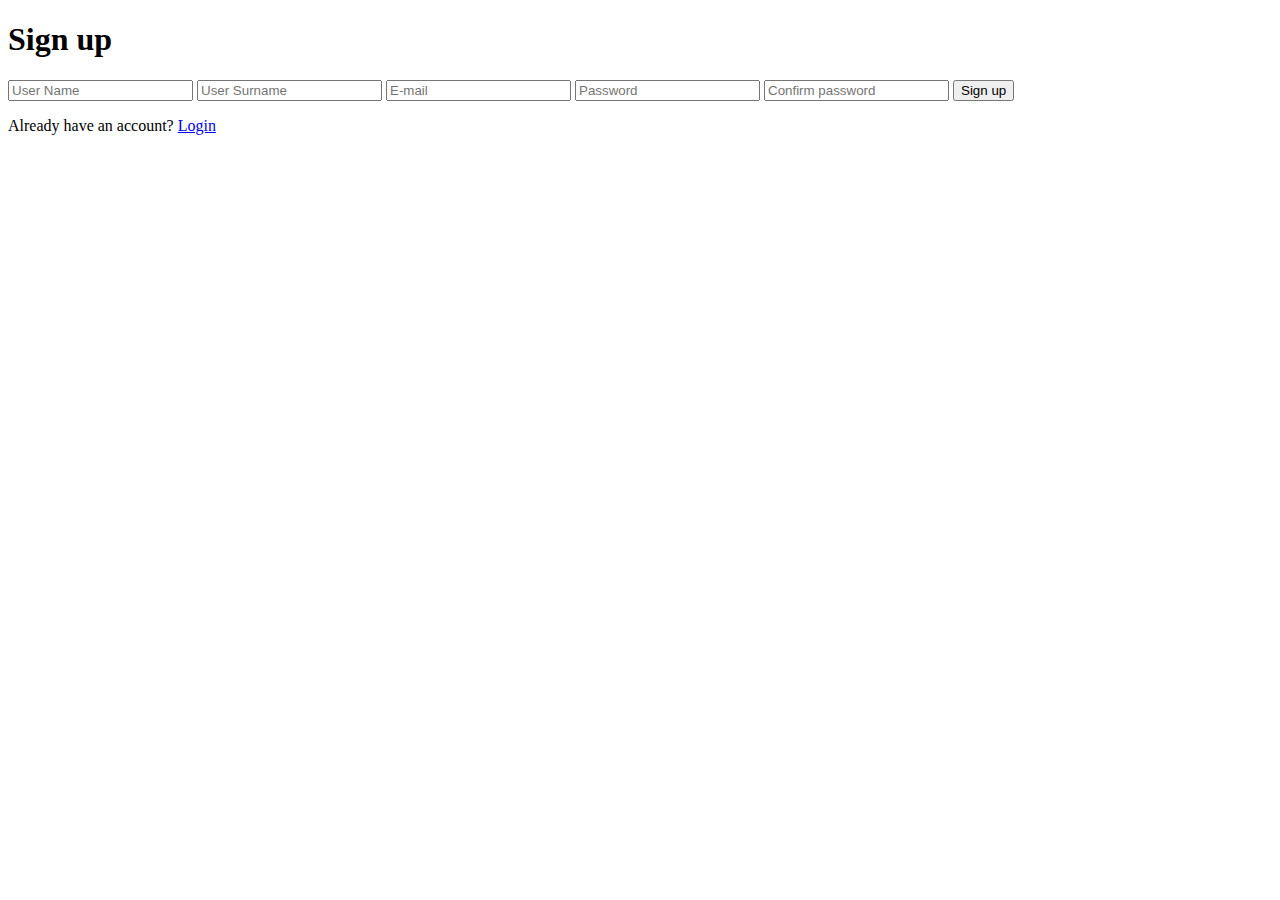
<file: src/main/resources/templates/signup.html>
<!DOCTYPE html>
<html lang="en">
<head>
    <meta charset="UTF-8">
    <meta http-equiv="X-UA-Compatible" content="IE=edge">
    <meta name="viewport" content="width=device-width, initial-scale=1.0">
    <title>Signup page</title>
</head>
<body>
    <main id="main-holder">
        <h1 id="signup-header">Sign up</h1>
        <form id="signup-form">
            <input type="text" name="username" id="username-field" class="signup-form-field" placeholder="User Name">
            <input type="text" name="usersurname" id="usersurname-field" class="signup-form-field" placeholder="User Surname">
            <input type="text" name="e-mail" id="e-mail-field" class="signup-form-field" placeholder="E-mail">
            <input type="password" name="password" id="password-field" class="signup-form-field" placeholder="Password">
            <input type="password" name="confirm-password" id="confirm-password-field" class="signup-form-field" placeholder="Confirm password">
            <input type="submit" value="Sign up" id="signup-form-submit">
        </form>
        <p id="signup-form-login-link">Already have an account? <a href="/static">Login</a></p>
    </main>
    
</body>
</html>
</file>
